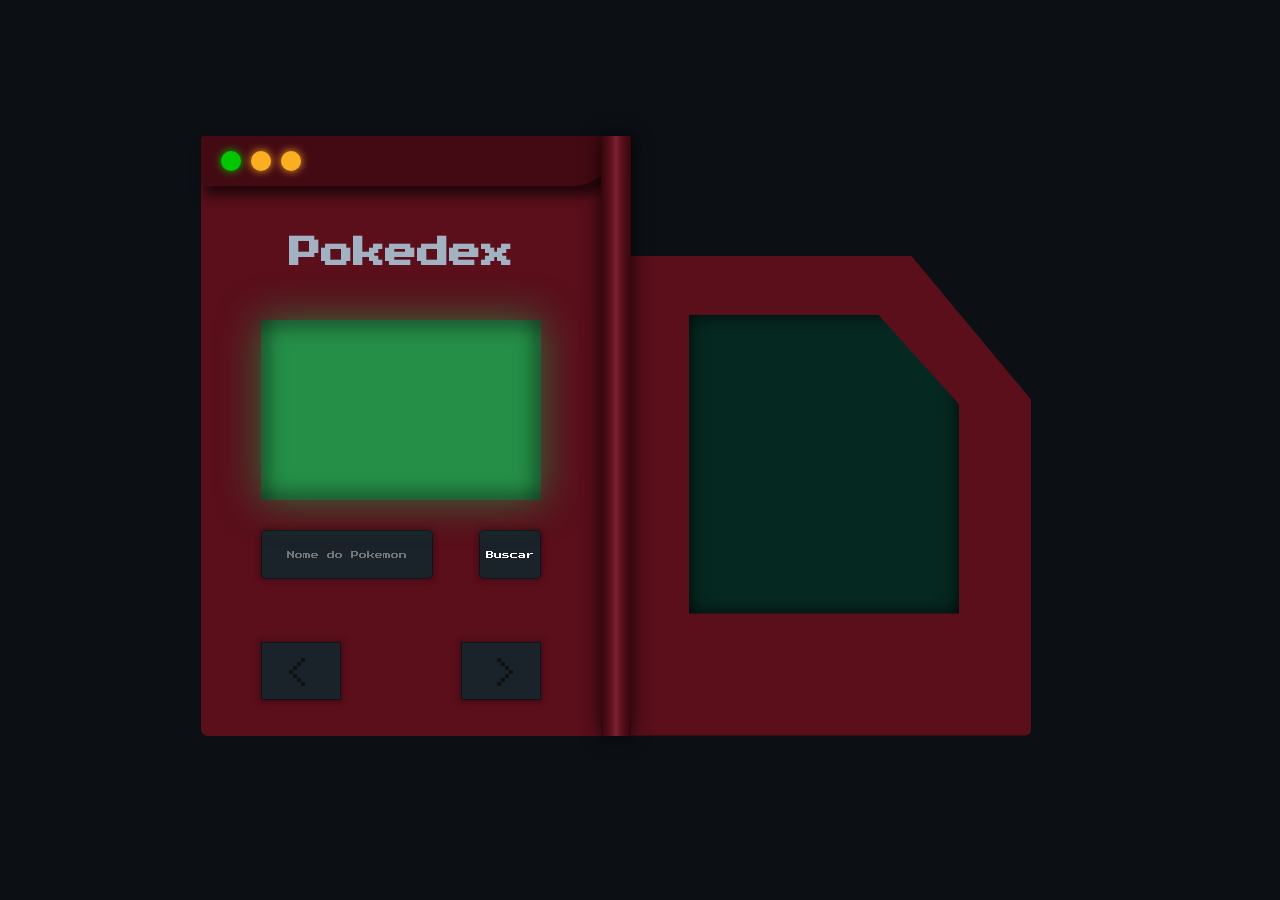
<file: projeto-pokedex/index.html>
<!DOCTYPE html>
<html lang="pt-br">
<head>
    <meta charset="UTF-8">
    <meta name="viewport" content="width=device-width, initial-scale=1.0">
    <title>Pokedex</title>
    <link rel="stylesheet" href="style.css">
    <link rel="preconnect" href="https://fonts.googleapis.com">
    <link rel="preconnect" href="https://fonts.gstatic.com" crossorigin>
    <link href="https://fonts.googleapis.com/css2?family=Press+Start+2P&family=Sriracha&display=swap" rel="stylesheet">
    
</head>
<body>
    <main>

        <div id="poke-left">
            <div id="estrutura-topo">
                <div class="verde" class="botao" ></div>
                <div class="botao"></div>
                <div class="botao"></div>
            </div>
            
            <h1>Pokedex</h1>

            <div id="image">
                <div class="imagem-pokemon"></div>
            </div>

            <div id="input">
                <form action="" id="formulario">

                    <input type="text" id="nome-pokemon" name="nome-pokemon" placeholder="Nome do Pokemon" required>

                    <input type="submit" value="Buscar">


                </form> 

                <button id="previous">
                    <svg xmlns="http://w3.org" viewBox="0 0 10 10" width="40" height="40" style="image-rendering: pixelated;"><path d="M5 2H6V3H5V2ZM4 3H5V4H4V3ZM3 4H4V5H3V4ZM2 5H3V6H2V5ZM3 6H4V7H3V6ZM4 7H5V8H4V7ZM5 8H6V9H5V8Z" fill="#111111"/></svg>
                </button>
                <button id="next">
                    <svg xmlns="http://w3.org" viewBox="0 0 10 10" width="40" height="40" style="image-rendering: pixelated;"><path d="M5 2H4V3H5V2ZM6 3H5V4H6V3ZM7 4H6V5H7V4ZM8 5H7V6H8V5ZM7 6H6V7H7V6ZM6 7H5V8H6V7ZM5 8H4V9H5V8Z" fill="#111111"/></svg>

                </button>

            </div>

        </div>

        <div id="dobradica"></div>


        <div id="poke-right">

            <div id="info">
                
                <ul>
                    
                </ul>   
                
            </div>

        </div>




    </main>



</body>

<script src="scripts.js"></script>

</html>
</file>
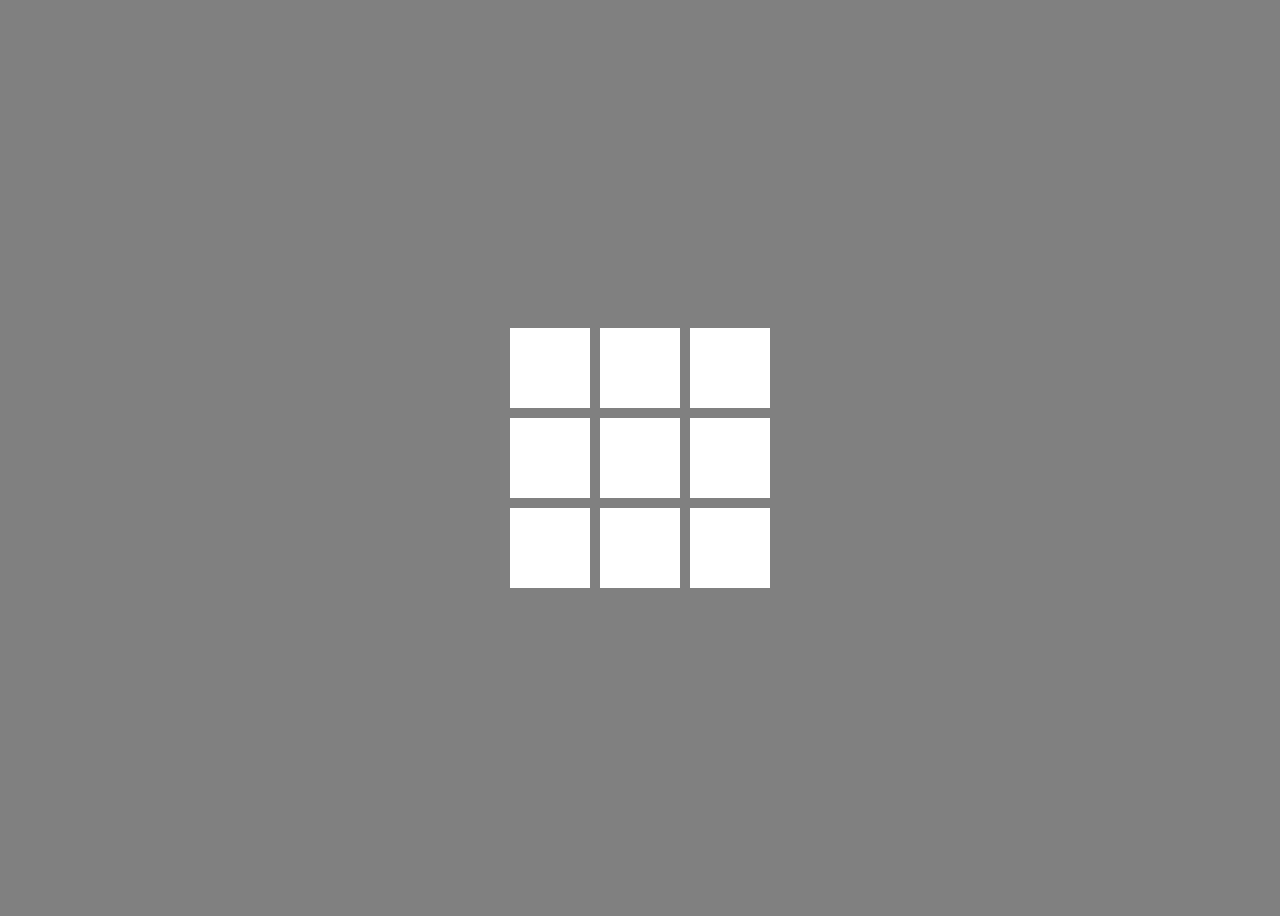
<file: projeto-tic-tac-toe/index.html>
<!DOCTYPE html>
<html lang="pt-br">
<head>
    <meta charset="UTF-8">
    <meta name="viewport" content="width=device-width, initial-scale=1.0">
    <link rel="stylesheet" href="style.css">
    <title>Document</title>
</head>
<body>
    <main>
        <div id="1"></div>
        <div id="2"></div>
        <div id="3"></div>
        <div id="4"></div>
        <div id="5"></div>
        <div id="6"></div>
        <div id="7"></div>
        <div id="8"></div>
        <div id="9"></div>
    </main>
</body>

<script src="scripts.js">

</script>
</html>
</file>
<file: projeto-pokedex/style.css>
@charset "UTF-8";

.press-start-2p-regular {
  font-family: "Press Start 2P", system-ui;
  font-weight: 400;
  font-style: normal;
}

body {
    flex-flow: row nowrap;
    width: 95vw;
    height: 95vh;
    display: flex;
    align-items: center;
    justify-content: center;
  
    background-color: #0c1015; 
}

main {
    display: flex;
    flex-flow: row nowrap;
    align-items: flex-end;
}


#poke-left {
    display: flex;
    flex-flow: column nowrap;
    align-items: center;
    
    background-color: #5a0f1b; 
    width: 400px;
    height: 600px;
    box-sizing: border-box;
    gap: 30px;
    border-radius: 7px 0px 0px 7px;
}

#estrutura-topo {
    display: flex;
    flex-flow: row;
    align-items: center;
    gap: 10px;
    padding-left: 20px;
    position: relative;
    background-color: #440a13; 
    width: 100%;
    height: 50px;
    align-self: flex-start;
    border-radius: 7px 0px 95px 0px;
    box-shadow: 5px 8px 12px 2px rgba(0, 0, 0, 0.6);
}

.verde {
    width: 20px;
    height: 20px;
    border-radius: 50%;
    background-color: rgb(0, 199, 0);
    filter: drop-shadow(0 0 4px rgb(0, 199, 0));
}

.botao {
    width: 20px;
    height: 20px;
    border-radius: 50%;
    background-color: rgb(250, 175, 35);
    filter: drop-shadow(0 0 4px rgb(250, 175, 35));
}

#poke-left > h1 {
    text-align: center;
    font-family: "Press Start 2P", system-ui;
    color: #a3b2c2; 
}


#image {
    display: flex;
    flex-flow: column nowrap;
    align-items: center;
    justify-content: center;
    background-color: rgb(37, 143, 72);
    width: 280px;
    height: 180px;
    filter: drop-shadow(0 0 20px rgba(37, 143, 72, 0.75));
    box-shadow: inset 0 0 25px 0px rgba(0, 0, 0, 0.8), 
                inset 0 0 10px rgba(255, 255, 255, 0.2);
}

.imagem-pokemon {
    background-image: url(https://raw.githubusercontent.com/PokeAPI/sprites/master/sprites/pokemon/25.png);
    width: 200px;
    height: 200px;
    background-size: contain;
    background-repeat: no-repeat;
    background-position: center;
}


#dobradica {
    width: 30px;
    height: 600px;
    z-index: 99;
    background: linear-gradient(
        to right, 
        #33060c 0%,    
        #5a0f1b 30%,  
        #7a2230 50%, 
        #5a0f1b 70%,  
        #33060c 100%   
    );
    box-shadow: 0 0 20px rgba(0, 0, 0, 0.8); 
}


#poke-right {
    display: flex;
    flex-flow: column nowrap;
    align-items: center;
    box-sizing: border-box;
    padding-top: 59px;
    background-color: #5a0f1b; 
    width: 400px;
    height: 480px;
    clip-path: polygon(0 0, 70% 0, 100% 30%, 100% 100%, 0 100%);
    border-radius: 0px 0px 7px;
}


#info {
    display: flex;
    flex-flow: column nowrap;
    padding: 5px;
    margin-left: -14px;
    margin-bottom: 5px;
    color: white;
    width: 260px;
    height: 289px;
    background-color: rgb(5, 41, 33);
    clip-path: polygon(0 0, 70% 0, 100% 30%, 100% 100%, 0 100%);
    box-shadow: inset 0 0 20px 0px rgba(0, 0, 0, 0.8);
    filter: drop-shadow(0 0 10px rgba(5, 41, 33, 0.5));
    font-family: "Press Start 2P", system-ui;
    font-size: 0.7em;
}

#info ul {
    padding: 0;
    padding-left: 15px;
    display: flex;
    flex-flow: column;
    gap: 15px;
    list-style: none;
}


#input {
    display: grid;
    grid-template-columns: 80px 120px 80px;
    grid-template-rows: 1fr 1.3fr 1.2fr;
    width: 280px;
    height: 170px;
}

#input form {
    display: flex;
    flex-flow: row nowrap;
    justify-content: space-between;
    grid-row: 1;
    grid-column: 1 / -1;
}

#nome-pokemon {
    text-align: center;
}

#input > form > input {
    border-radius: 5px;
    font-family: "Press Start 2P", system-ui;
    font-size: 8px;
    background-color: #1a222a; 
    color: white;
    border: 1px solid #10141a;
    box-shadow: 0px 0px 5px 2px #440a13; 
}


button {

    background-color: #1a222a; 
    border: 1px solid #10141a;
    grid-row: 3;
    box-shadow: 0px 0px 5px 2px #440a13; 
}

#next {
    grid-column: -2 / -1;
}

#next:active, #previous:active {
    filter: brightness(0.6); 
    transform: translateY(1px);
}
</file>
<file: projeto-tic-tac-toe/style.css>
@charset "UTF-8";

body{
    background-color: gray;
    display: flex;
    align-items: center;
    justify-content: center;
    height: 100vh;
    transition: background-color 0.2s;
}

main{
    margin: auto;
    display: grid;
    grid-template-columns: 1fr 1fr 1fr;
    grid-template-rows: 1fr 1fr 1fr;
    gap: 10px;

}

div{
    width: 80px;
    height: 80px;
    background-color: white;
    background-image: url(white.png);
    transition-duration: 0.4s;
    
}
</file>
